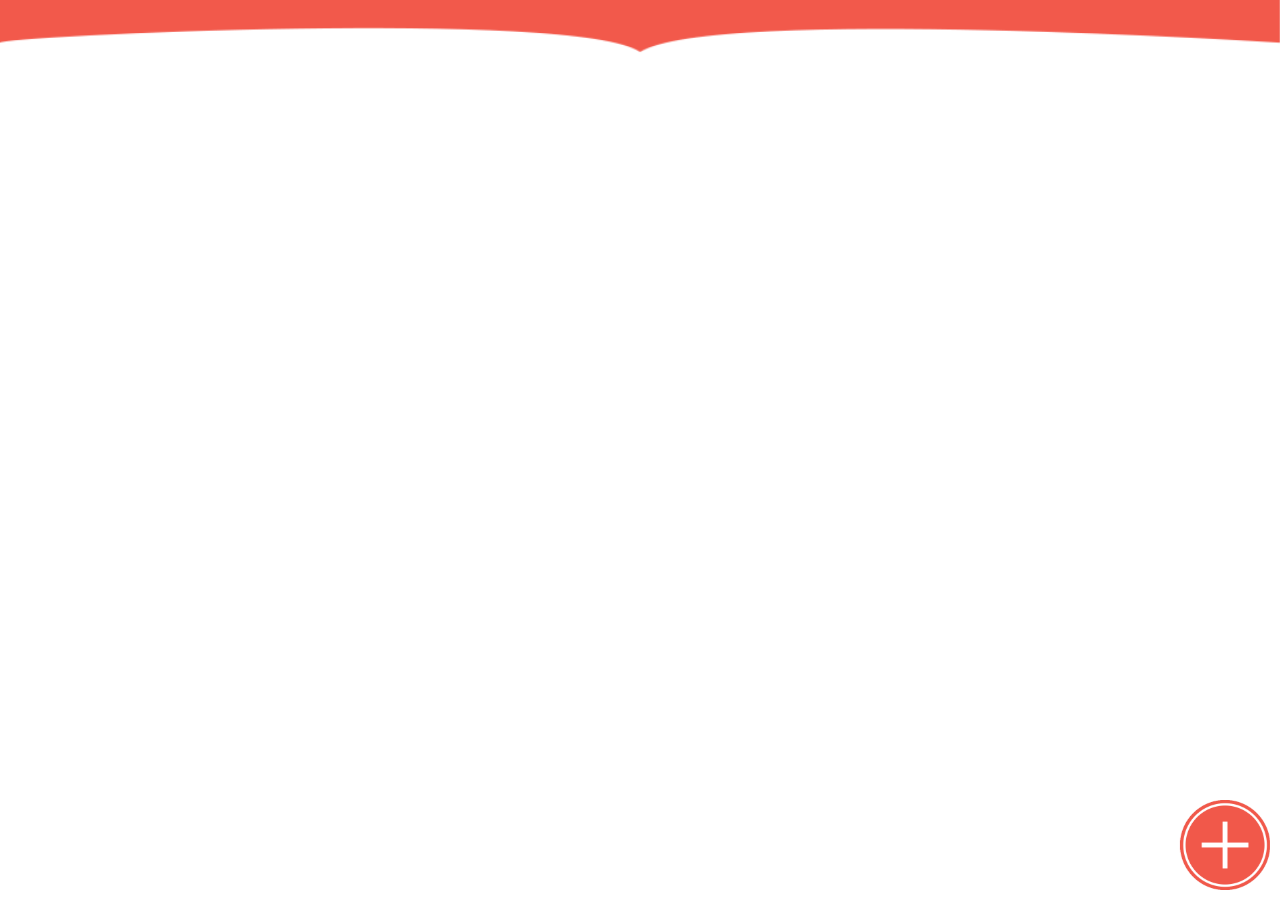
<file: app/src/main/assets/www/index.html>
<!DOCTYPE HTML>
<html>
<head>
    <meta name="viewport" content="width=device-width, initial-scale=1, user-scalable=0">
    <link rel="stylesheet" type="text/css" href="css/jquery.mobile-1.4.5.min.css" />
    <link rel="stylesheet" type="text/css" href="css/common.css" />

    <script type="text/javascript" src="js/jquery-1.11.1.min.js"></script>
    <script type="text/javascript" src="js/jquery.mobile-1.4.5.min.js"></script>
    <script type="text/javascript" src="js/jquery.ui-1.11.4.min.js"></script>
    <script type="text/javascript" src="js/jquery.ui.touch-punch.min.js"></script>
    <script type="text/javascript" src="js/listOverview.js"></script>
    <script type="text/javascript" src="js/itemOverview.js"></script>
    <script type="text/javascript" src="js/common.js"></script>
    <title></title>
</head>
<body class="center">
<div id="content" class="body">
</div>
<div id="newContent"></div>
</body>
<script type="text/javascript">
    loadPage("listOverview.html");
</script>
</html>
</file>
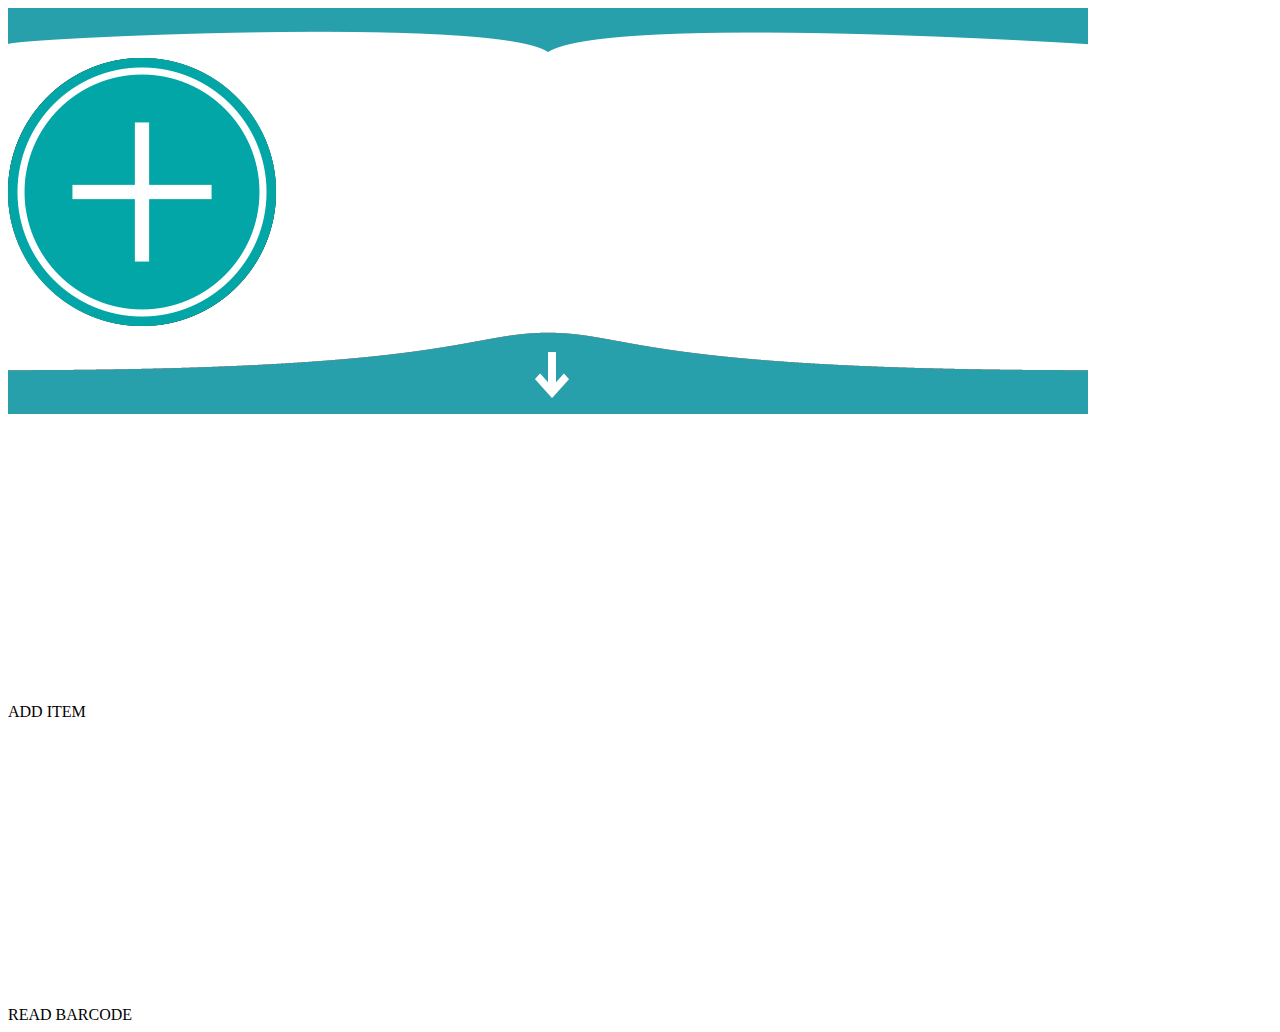
<file: app/src/main/assets/www/itemOverview.html>
<!DOCTYPE HTML>
<html>
<head>
</head>
<body>
<div id="content" class="body">
    <div class="top_curve"><img src="images/top_piece_curve_item.png"></div>
    <div class="main_area">
    </div>
    <div class="bottom_piece">
        <img src="images/the_button_item.png" class="newItem" />
        <div class="bot_curve"><img src="images/bottom_piece_top_item.png"></div>
        <div class="left_button item">
            <div class="clickLeftButton blue" id="leftButton2">
                <div class="left_button_image"><img src="images/plus_circle.png"></div>
                <div id="list_button_text">ADD ITEM</div>
            </div>
        </div>
        <div class="right_button item">
            <div class="clickRightButton blue" id="rightButton2">
                <div class="right_button_image"><img src="images/barcode_circle.png"></div>
                <div id="list_button_text">READ BARCODE</div>
            </div>
        </div>
        <div style="clear:both;"></div>
    </div>
</div>
</body>

</html>
</file>
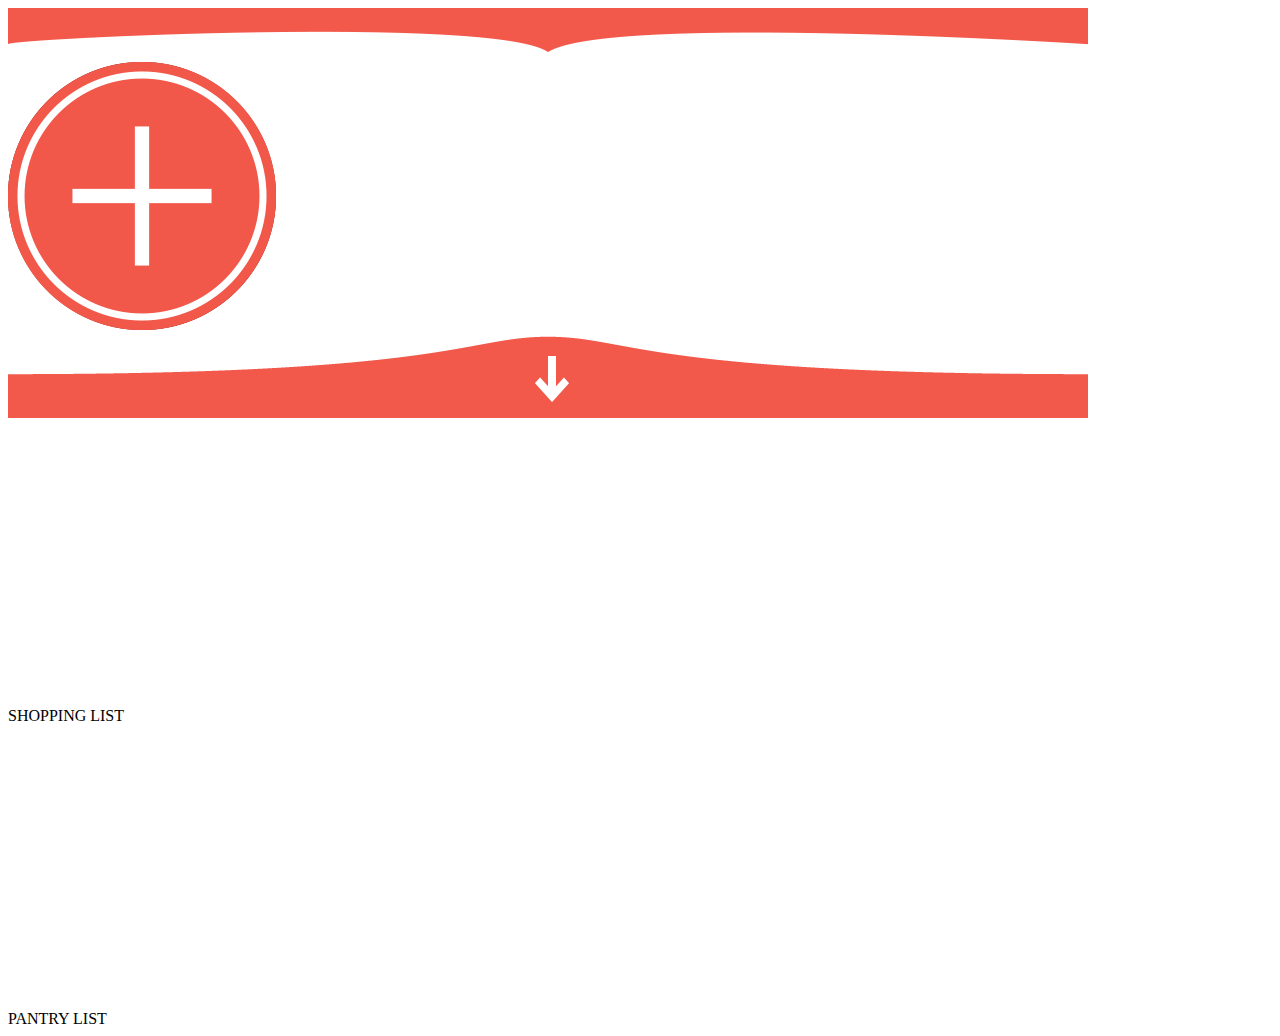
<file: app/src/main/assets/www/listOverview.html>
<!DOCTYPE HTML>
<html>
<head>
</head>
<body>
<div id="content" class="body">
    <div class="top_curve"><img src="images/top_piece_curve.png"></div>
    <div class="main_area">
    </div>
    <div class="bottom_piece">
        <img src="images/the_button.png" class="newList" />
        <div class="bot_curve"><img src="images/bottom_piece_top.png"></div>
            <div class="left_button">
                <div class="clickLeftButton" id="leftButton1">
                    <div class="left_button_image"><img src="images/cart_circle.png"></div>
                    <div id="list_button_text">SHOPPING LIST</div>
                </div>
            </div>
            <div class="right_button">
                <div class="clickRightButton" id="rightButton1">
                    <div class="right_button_image"><img src="images/fridge_circle.png"></div>
                    <div id="list_button_text">PANTRY LIST</div>
                </div>
            </div>
        <div style="clear:both;"></div>
    </div>
</div>
</body>

</html>
</file>
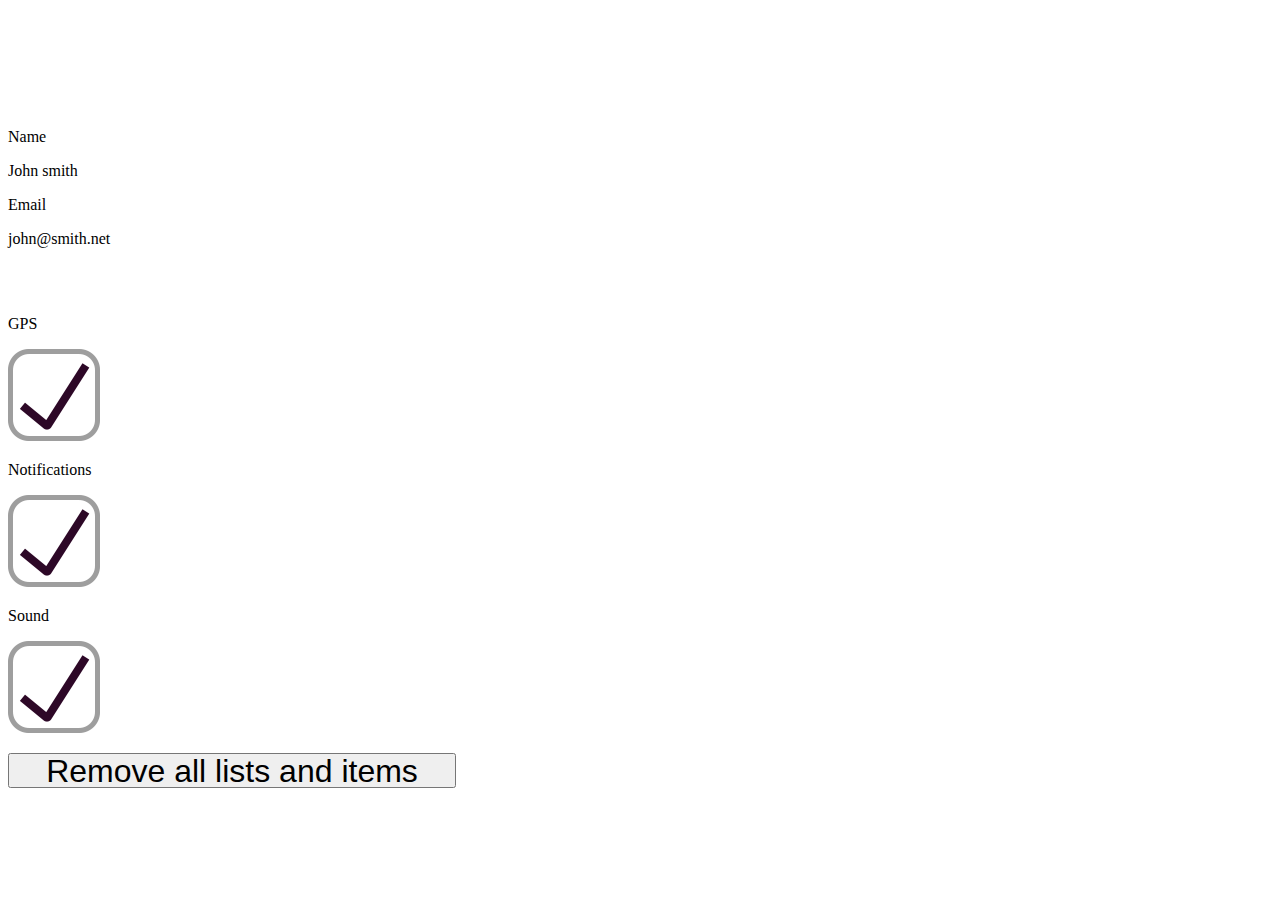
<file: app/src/main/assets/www/settings.html>
<!DOCTYPE HTML>
<html>
<head>
</head>
<body>
<div id="content" class="body beige">
    <div class="top_curve"><img src="images/top_piece_curve_setting.png"></div>
    <div style="height:50px;"></div>
    <div class="setting_block">
        <p class="setting_block_title">Name</p>
        <p class="setting_block_text">John smith</p>
        <div style="clear: both;"></div>
    </div>
    <div class="setting_block">
        <p class="setting_block_title">Email</p>
        <p class="setting_block_text">john@smith.net</p>
        <div style="clear: both;"></div>
    </div>
    <div style="height:35px;"></div>
    <div class="setting_block">
        <p class="setting_block_title">GPS</p>
        <p class="setting_block_checkbox">
            <img src="images/checkbox_checked_purple.png" alt="checkBox">
        </p>
        <div style="clear: both;"></div>
    </div>
    <div class="setting_block">
        <p class="setting_block_title">Notifications</p>
        <p class="setting_block_checkbox">
            <img src="images/checkbox_checked_purple.png" alt="checkBox">
        </p>
        <div style="clear: both;"></div>
    </div>
    <div class="setting_block">
        <p class="setting_block_title">Sound</p>
        <p class="setting_block_checkbox">
            <img src="images/checkbox_checked_purple.png" alt="checkBox">
        </p>
        <div style="clear: both;"></div>
    </div>
    <button style="margin-left:auto;margin-right:auto;width:14em;height:35px;font-size:2em;line-height:0.5em;" onclick="window.JSInterface.resetDB();">Remove all lists and items</button>
</div>
</body>

</html>
</file>
<file: app/src/main/assets/www/css/common.css>
/* GLOBAL CSS */

.ui-mobile .ui-page-active {
    overflow-x: auto !important;
    min-height: 100%;
}
.ui-page {
    background-color: #ffffff;
}

.ui-icon-loading {
    background:url(../images/ajax-loader.gif) no-repeat;
    background-size: 100%;
}
.ui-loader-default {
    opacity: 0;
    filter: Alpha(Opacity=0);
    border-radius: 2.25em;

}
.ui-loader .ui-icon-loading {
    background-color: #fff;
}
.ui-loader {
    left: 46%;
    top: 90%;
}

/* This is really one big mess... */

body{
	-moz-user-select:-moz-none;
    -moz-user-select:none;
    -o-user-select:none;
    -khtml-user-select':'none;
    -webkit-user-select:none;
    -ms-user-select:none;
    user-select:none;
    font-size: 10px;
}

.beige{
    background-color:#eaeaea;
}
.red{
    background-color:#f1584a;
}
.blue{
    background-color:#27a0ab;
}
.purple{
    background-color:#2e0927;
}

div.body{
	position:relative;
	margin-left: auto;
    margin-right: auto;
	overflow:hidden;
	height: 100%;
}
div.top_curve img{
	position: fixed;
	top: 0;
	width:100%;
	height:auto;
	z-index: 1;
}
div.main_area{
	width: 100%;
	margin-top: 1.7em;
}

.main_area::-webkit-scrollbar { width: 0 !important }

.noLists {
    width: 73%;
    margin-left: 13.5%;
    display: none;
}
.hiddenCool {
    width: 100%;
    position: absolute;
    top: 30%;
    left: 100%;
}

.activeList {
    background: red; /* if not working, let's see some red */
    background: -moz-linear-gradient( top ,
        rgba(255, 0, 0, 1) 0%,
        rgba(255, 255, 0, 1) 15%,
        rgba(0, 255, 0, 1) 30%,
        rgba(0, 255, 255, 1) 50%,
        rgba(0, 0, 255, 1) 65%,
        rgba(255, 0, 255, 1) 80%,
        rgba(255, 0, 0, 1) 100%);
    background: -webkit-gradient(linear,  left top,  left bottom,
        color-stop(0%, rgba(255, 0, 0, 1)),
        color-stop(15%, rgba(255, 255, 0, 1)),
        color-stop(30%, rgba(0, 255, 0, 1)),
        color-stop(50%, rgba(0, 255, 255, 1)),
        color-stop(65%, rgba(0, 0, 255, 1)),
        color-stop(80%, rgba(255, 0, 255, 1)),
        color-stop(100%, rgba(255, 0, 0, 1)));
}

div.list_block_title, div.item_block_title{
	position:relative;
	top:10px;
	font-family: Arial;
	color: #222222;
	font-size: 20px;
	line-height: 100%;
	padding:10px 0 10px 40px;
}
p.setting_block_title{
	float:left;
	font-family: Arial;
	color: #4d4d4d;
	font-size: 20px;
	line-height: 10px;
	padding-left: 20px;
}
p.setting_block_text{
	float:right;
	font-family: Arial;
	color: #2e0927;
	font-size: 16px;
	line-height: 16px;
	padding-right: 10px;
}
p.setting_block_checkbox img{
    width: 30px;
    height: 30px;
    float: right;
    padding-right: 10px;
}

div.list_block{
	font-family: Arial;
	color: #222222;
	font-size: 26px;
	line-height: 30px;
	padding:10px 0 10px 40px;
	word-wrap: break-word;
}
div.item_block{
	font-family: Arial;
	color: #222222;
	font-size: 26px;
	line-height: 40px;
	padding:10px 0 10px 40px;
	word-wrap: break-word;
}
div.item_block img {
	width: 26px;
	height: 26px;
    float:right;
    padding-right:20px;
    padding-top:5px;
}

div.setting_block{
	background-color:#ffffff;
	margin:15px 30px 10px 30px;
	box-shadow: 3px 3px 5px #888888;
	height:50px;
	overflow:hidden;
}

div.list_block_background{
	background-image:url("../images/list_line.png");
	background-repeat:no-repeat;
	background-position: bottom right;
	background-size: 100%;
}
div.item_block_background{
	background-image:url("../images/item_line.png");
	background-repeat:no-repeat;
	background-position: bottom right;
	background-size: 100%;
}

div.bottom_piece{
	position: fixed;
	bottom: -14em;
	width: 100%;
	height: 24em;
}

.newList, .newItem {
    height: 9em;
    width: 9em;
    float: right;
    margin-right: 1em;
    margin-bottom: 1em;
}

div.bot_curve{
	position: relative;
	width: 100%;
	height: 2.8em;
	z-index: 1;
	margin-top: 12em;
}

div.bot_curve img{
	width:100%;
	height:auto;
}

div.left_button{
	position:relative;
	display:block;
	width:50%;
	text-align:center;
	float:left;
	background-color:#f2594b;
}
div.left_button.item {
    background-color:#27a0ab;
}

.clickLeftButton, .clickRightButton {
    width: 55%;
    margin-left: 27.5%;
}

.clickLeftButton:active{
	background-image:url("../images/l_button_active.png");
	background-repeat: no-repeat;
	background-position: bottom left;
}
.clickLeftButton.blue:active {
    background-image:url("../images/l_button_active_blue.png");
	background-repeat: no-repeat;
	background-position: bottom left;
}

div.left_button_image img{
	width:60%;
	padding-top:1em;
	padding-bottom:2em;
	height:auto;
}

div.right_button{
	position:relative;
	display:block;
	width:50%;
	text-align:center;
	float:right;
	background-color:#f2594b;
}
div.right_button.item {
    background-color:#27a0ab;
}

.clickRightButton:active{
	background-image:url("../images/r_button_active.png");
	background-repeat: no-repeat;
	background-position: bottom right;
}
.clickRightButton.blue:active {
    background-image:url("../images/r_button_active_blue.png");
	background-repeat: no-repeat;
	background-position: bottom right;
}

div.right_button_image img{
	width:60%;
	padding-top:1em;
	padding-bottom:2em;
	height:auto;
}

#list_button_text{
	font-family: Arial;
	color: #FFFFFF;
	font-size: 1.3em;
	padding-bottom: 1em;
	white-space: nowrap;
}
div.crossedout{
	text-decoration:line-through;
	color:grey;
}
</file>
